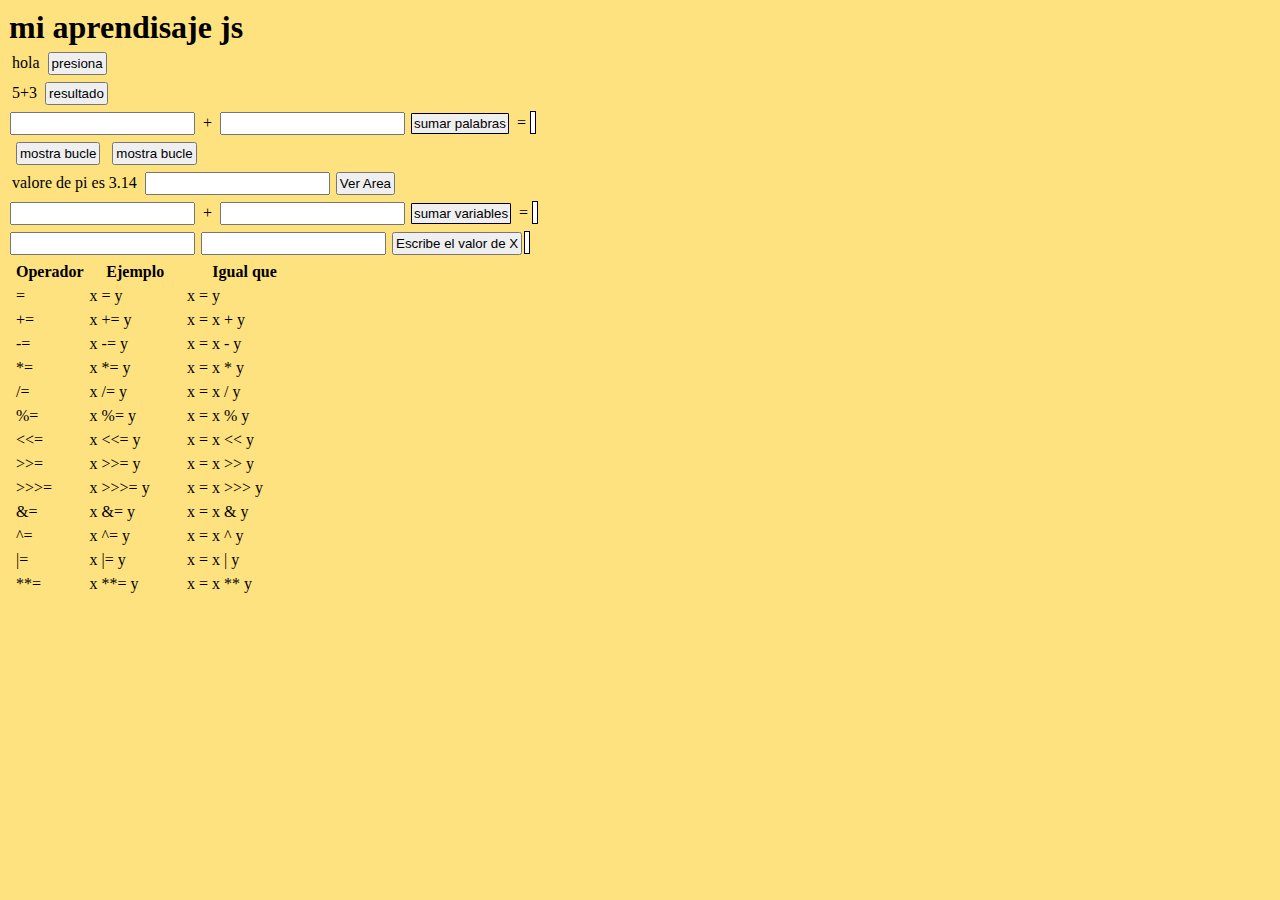
<file: Aprediendo-js/index.html>
<!doctype html>
<html lang="en">
<head>
  <script type="text/javascript" src="js/Propiedades.js"></script>
  <link rel="stylesheet" type="text/css" href="CSS/Estilo.css">
	<meta charset="UTF-8">
	<title>aprendiendo js</title>
</head>
<body>
<h1>mi aprendisaje js</h1>
 
 <div>
  <a id="demo">hola</a>
  <button type="button" onclick="cambiarnombre()">presiona</button>
 </div>
 
 <div>
  <a id="sumar">5+3</a>
  <button type="button" onclick="sumarnum()">resultado</button>
 </div>
 <!--para palabras-->
 <div>
   <input id="cifra1" type="input">
   <a>+</a>
   <input id="cifra2" type="input">
   <button type="button" onclick="sumar2()" class="buton">sumar palabras</button>
   <a>=</a>
   <a id="sumacifras" class="borde"></a>
 </div>
 
 <div>
   <a id="bucle"></a>
   <button type="button" onclick="bucle()">mostra bucle</button>
   <a id="bucle1"></a>
   <button type="button" onclick="bucle1()">mostra bucle</button>
 </div>
 
 <!--ejecicio const-->
 
 <div>
   <a>valore de pi es 3.14 </a>
   <input type="input" id="RadioC">
   <button type="boton" onclick="Cambiar()">Ver Area</button>
   <a id="Respuesta"></a>
 </div>
 
 <!--para numero-->
 
 <div>
   <input id="cifra3" type="input">
   <a>+</a>
   <input id="cifra4" type="input">
   <button type="button" onclick="sumar1()" class="buton">sumar variables</button>
   <a>=</a>
   <a id="sumacifras2" class="borde"></a>
 </div>
 
 <!--Hoy aremos una tabla
 utilizaremos de paso un ejemplo en js
 si no se puede mejor pedir ayuda-->
 
 <div>
  <input id="ValorX" type="input">
  <input id="OperadorX" type="input">
  <button type="button" onclick="Operador()">Escribe el valor de X</button>
  <a class="borde" id="Respuesta2"></a>
  <table class="tabla">
   <tr>
<th style="width:25%">Operador</th>
<th>Ejemplo</th>
<th>Igual que</th>
</tr>
<tr>
<td>=</td>
<td>x = y</td>
<td>x = y</td>
</tr>
<tr>
<td>+=</td>
<td>x += y</td>
<td>x = x + y</td>
</tr>
<tr>
<td>-=</td>
<td>x -= y</td>
<td>x = x - y</td>
</tr>
<tr>
<td>*=</td>
<td>x *= y</td>
<td>x = x * y</td>
</tr>
<tr>
<td>/=</td>
<td>x /= y</td>
<td>x = x / y</td>
</tr>
<tr>
<td>%=</td>
<td>x %= y</td>
<td>x = x % y</td>
</tr>
<tr>
<td>&lt;&lt;=</td>
<td>x &lt;&lt;= y</td>
<td>x = x &lt;&lt; y</td>
</tr>
<tr>
<td>&gt;&gt;=</td>
<td>x &gt;&gt;= y</td>
<td>x = x &gt;&gt; y</td>
</tr>
<tr>
<td>&gt;&gt;&gt;=</td>
<td>x &gt;&gt;&gt;= y</td>
<td>x = x &gt;&gt;&gt; y</td>
</tr>
<tr>
<td>&amp;=</td>
<td>x &amp;= y</td>
<td>x = x &amp; y</td>
</tr>
<tr>
<td>^=</td>
<td>x ^= y</td>
<td>x = x ^ y</td>
</tr>
<tr>
<td>|=</td>
<td>x |= y</td>
<td>x = x | y</td>
</tr>
<tr>
<td>**=</td>
<td>x **= y</td>
<td>x = x ** y</td>
</tr>
</table>
 </div>
 

 
 
</body>
</html>
</file>
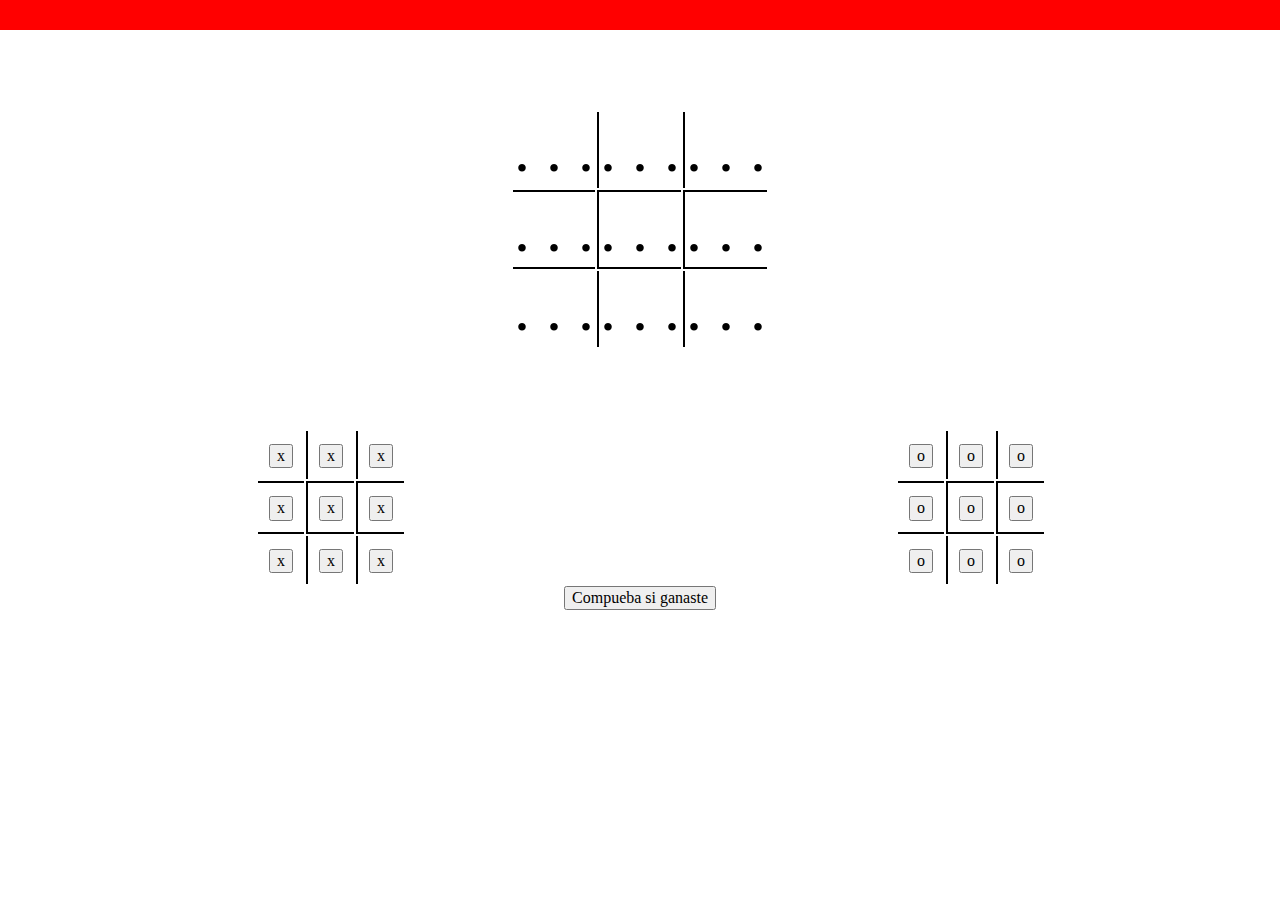
<file: utilizando lo aprendido/Tict tac toe.html>
<!doctype html>
<html lang="en">
<head>
    <link rel="stylesheet" type="text/css" href="CSS/estilo.css">
	<link rel="stylesheet" type="text/css" href="CSS/normalize.css">
	<script rel="text/javascrip" src="Js/Propiedades.js"></script>
	<link rel="stylesheet" href="https://cdnjs.cloudflare.com/ajax/libs/font-awesome/5.15.3/css/all.min.css" integrity="sha512-iBBXm8fW90+nuLcSKlbmrPcLa0OT92xO1BIsZ+ywDWZCvqsWgccV3gFoRBv0z+8dLJgyAHIhR35VZc2oM/gI1w==" crossorigin="anonymous" />
	<meta charset="UTF-8">
	<title>tic tac toe</title>
</head>
<body>
<div class="Puntos"></div>
<center><table>
 <tr>
 <td class="tabla-r" id="cuadro-1">.  .  .</td>
 <td class="tabla" id="cuadro-2">.  .  .</td>
 <td class="tabla" id="cuadro-3">.  .  .</td>
 </tr>
 <tr>
 <td class="tabla-d-1" id="cuadro-4">.  .  .</td>
 <td class="tabla-d" id="cuadro-5">.  .  .</td>
 <td class="tabla-d" id="cuadro-6">.  .  .</td>
 </tr>
 <tr>
 <td class="tabla-r"id="cuadro-7">.  .  .</td>
 <td class="tabla" id="cuadro-8">.  .  .</td>
 <td class="tabla" id="cuadro-9">.  .  .</td>
 </tr>
</center></table>
<div class="grid-t">
 <table class="m-tabla">
  <tr>
   <td class="tabla-m-r" id="casillax1"><button onclick="cuadro1x()">x</button></td>
   <td class="tabla-m" id="casillax2"><button onclick="cuadro2x()">x</button></td>
   <td class="tabla-m" id="casillax3"><button onclick="cuadro3x()">x</button></td>
  </tr>  
  <tr>
   <td class="tabla-m-d-1" id="casillax4"><button onclick="cuadro4x()">x</button></td>
   <td class="tabla-m-d" id="casillax5"><button onclick="cuadro5x()">x</button></td>
   <td class="tabla-m-d" id="casillax6"><button onclick="cuadro6x()">x</button></td>
  </tr> 
  <tr>
   <td class="tabla-m-r" id="casillax7"><button onclick="cuadro7x()">x</button></td>
   <td class="tabla-m" id="casillax8"><button onclick="cuadro8x()">x</button></td>
   <td class="tabla-m"id="casillax9"><button onclick="cuadro9x()">x</button></td>
  </tr>
 </table>
 

 <table>
  <tr>
   <td class="tabla-m-r" id="casillao1"><button onclick="cuadro1o()">o</button></td>
   <td class="tabla-m" id="casillao2"><button onclick="cuadro2o()">o</button></td>
   <td class="tabla-m" id="casillao3"><button onclick="cuadro3o()">o</button></td> 
  </tr>  
  <tr>
   <td class="tabla-m-d-1"id="casillao4"><button onclick="cuadro4o()">o</button></td>
   <td class="tabla-m-d" id="casillao5"><button onclick="cuadro5o()">o</button></td>
   <td class="tabla-m-d" id="casillao6"><button onclick="cuadro6o()">o</button></td>
  </tr> 
  <tr>
   <td class="tabla-m-r" id="casillao7"><button onclick="cuadro7o()">o</button></td>
   <td class="tabla-m" id="casillao8"><button onclick="cuadro8o()">o</button></td>
   <td class="tabla-m" id="casillao9"><button onclick="cuadro9o()">o</button></td>
  </tr>
 </table>
</div>
<button onclick="comprobar()">Compueba si ganaste</button>
</body>
</html>
</file>
<file: Aprediendo-js/CSS/Estilo.css>
*{
	padding:2px;
	margin:1px;
}
body{
	background-color:#FFE280;
}
.borde{
	border:1px solid black;
	background-color:white;
}
.buton{
	border-radius:2%;
	border:1px solid;
}
.tabla{
	borde:2px solid #000000;
}
</file>
<file: utilizando lo aprendido/CSS/estilo.css>
.tabla{
	border-left:2px solid black;
	font-size:4em;
}
.tabla-r{
	font-size:4em;
}
.tabla-d{
	border-top:2px solid black;
	border-bottom:2px solid black;
	border-left:2px solid black;
	font-size:4em;
	
}
.tabla-d-1{
	border-top:2px solid black;
	border-bottom:2px solid black;
	font-size:4em;
	
}
.tabla-m{
	border-left:2px solid black;
	font-size:2em;
}
.tabla-m-r{
	font-size:2em;
}
.tabla-m-d{
	border-top:2px solid black;
	border-bottom:2px solid black;
	border-left:2px solid black;
	font-size:2em;
	
}
.tabla-m-d-1{
	border-top:2px solid black;
	border-bottom:2px solid black;
	font-size:2em;
	
}
center table{
	padding-top:5em;
	padding-left:16em;
	padding-right:16em;
}
div tr td button{
	font-size:0.5em;
	margin:10px;
}
div tr td button:hover{
	background-color:#FB0000;
}
.grid-t{
	display:grid;
	grid-template-columns:50% 50%;
}
.Puntos{
	background-color:red;
	height:30px;
}
.Puntos:before{
	border-radius:34px;
}
</file>
